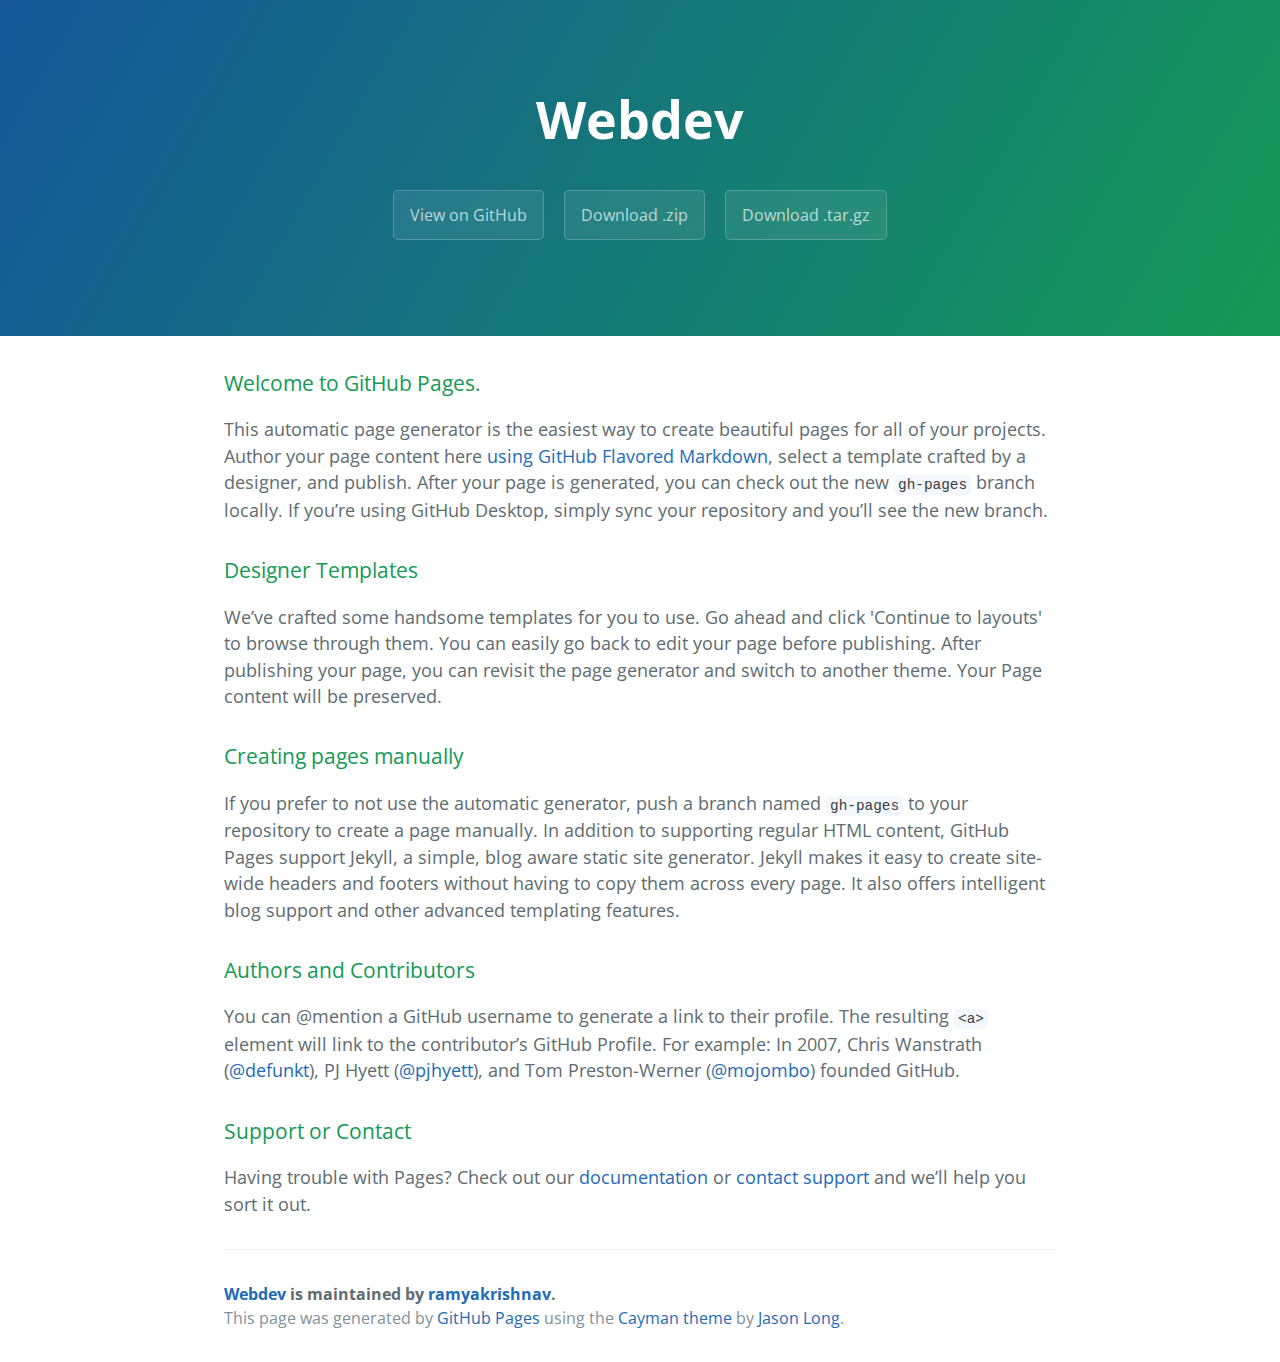
<file: index.html>
<!DOCTYPE html>
<html lang="en-us">
  <head>
    <meta charset="UTF-8">
    <title>Webdev by ramyakrishnav</title>
    <meta name="viewport" content="width=device-width, initial-scale=1">
    <link rel="stylesheet" type="text/css" href="stylesheets/normalize.css" media="screen">
    <link href='https://fonts.googleapis.com/css?family=Open+Sans:400,700' rel='stylesheet' type='text/css'>
    <link rel="stylesheet" type="text/css" href="stylesheets/stylesheet.css" media="screen">
    <link rel="stylesheet" type="text/css" href="stylesheets/github-light.css" media="screen">
  </head>
  <body>
    <section class="page-header">
      <h1 class="project-name">Webdev</h1>
      <h2 class="project-tagline"></h2>
      <a href="https://github.com/ramyakrishnav/WebDev" class="btn">View on GitHub</a>
      <a href="https://github.com/ramyakrishnav/WebDev/zipball/master" class="btn">Download .zip</a>
      <a href="https://github.com/ramyakrishnav/WebDev/tarball/master" class="btn">Download .tar.gz</a>
    </section>

    <section class="main-content">
      <h3>
<a id="welcome-to-github-pages" class="anchor" href="#welcome-to-github-pages" aria-hidden="true"><span aria-hidden="true" class="octicon octicon-link"></span></a>Welcome to GitHub Pages.</h3>

<p>This automatic page generator is the easiest way to create beautiful pages for all of your projects. Author your page content here <a href="https://guides.github.com/features/mastering-markdown/">using GitHub Flavored Markdown</a>, select a template crafted by a designer, and publish. After your page is generated, you can check out the new <code>gh-pages</code> branch locally. If you’re using GitHub Desktop, simply sync your repository and you’ll see the new branch.</p>

<h3>
<a id="designer-templates" class="anchor" href="#designer-templates" aria-hidden="true"><span aria-hidden="true" class="octicon octicon-link"></span></a>Designer Templates</h3>

<p>We’ve crafted some handsome templates for you to use. Go ahead and click 'Continue to layouts' to browse through them. You can easily go back to edit your page before publishing. After publishing your page, you can revisit the page generator and switch to another theme. Your Page content will be preserved.</p>

<h3>
<a id="creating-pages-manually" class="anchor" href="#creating-pages-manually" aria-hidden="true"><span aria-hidden="true" class="octicon octicon-link"></span></a>Creating pages manually</h3>

<p>If you prefer to not use the automatic generator, push a branch named <code>gh-pages</code> to your repository to create a page manually. In addition to supporting regular HTML content, GitHub Pages support Jekyll, a simple, blog aware static site generator. Jekyll makes it easy to create site-wide headers and footers without having to copy them across every page. It also offers intelligent blog support and other advanced templating features.</p>

<h3>
<a id="authors-and-contributors" class="anchor" href="#authors-and-contributors" aria-hidden="true"><span aria-hidden="true" class="octicon octicon-link"></span></a>Authors and Contributors</h3>

<p>You can @mention a GitHub username to generate a link to their profile. The resulting <code>&lt;a&gt;</code> element will link to the contributor’s GitHub Profile. For example: In 2007, Chris Wanstrath (<a href="https://github.com/defunkt" class="user-mention">@defunkt</a>), PJ Hyett (<a href="https://github.com/pjhyett" class="user-mention">@pjhyett</a>), and Tom Preston-Werner (<a href="https://github.com/mojombo" class="user-mention">@mojombo</a>) founded GitHub.</p>

<h3>
<a id="support-or-contact" class="anchor" href="#support-or-contact" aria-hidden="true"><span aria-hidden="true" class="octicon octicon-link"></span></a>Support or Contact</h3>

<p>Having trouble with Pages? Check out our <a href="https://help.github.com/pages">documentation</a> or <a href="https://github.com/contact">contact support</a> and we’ll help you sort it out.</p>

      <footer class="site-footer">
        <span class="site-footer-owner"><a href="https://github.com/ramyakrishnav/WebDev">Webdev</a> is maintained by <a href="https://github.com/ramyakrishnav">ramyakrishnav</a>.</span>

        <span class="site-footer-credits">This page was generated by <a href="https://pages.github.com">GitHub Pages</a> using the <a href="https://github.com/jasonlong/cayman-theme">Cayman theme</a> by <a href="https://twitter.com/jasonlong">Jason Long</a>.</span>
      </footer>

    </section>

  
  </body>
</html>
</file>
<file: stylesheets/stylesheet.css>
* {
  box-sizing: border-box; }

body {
  padding: 0;
  margin: 0;
  font-family: "Open Sans", "Helvetica Neue", Helvetica, Arial, sans-serif;
  font-size: 16px;
  line-height: 1.5;
  color: #606c71; }

a {
  color: #1e6bb8;
  text-decoration: none; }
  a:hover {
    text-decoration: underline; }

.btn {
  display: inline-block;
  margin-bottom: 1rem;
  color: rgba(255, 255, 255, 0.7);
  background-color: rgba(255, 255, 255, 0.08);
  border-color: rgba(255, 255, 255, 0.2);
  border-style: solid;
  border-width: 1px;
  border-radius: 0.3rem;
  transition: color 0.2s, background-color 0.2s, border-color 0.2s; }
  .btn + .btn {
    margin-left: 1rem; }

.btn:hover {
  color: rgba(255, 255, 255, 0.8);
  text-decoration: none;
  background-color: rgba(255, 255, 255, 0.2);
  border-color: rgba(255, 255, 255, 0.3); }

@media screen and (min-width: 64em) {
  .btn {
    padding: 0.75rem 1rem; } }

@media screen and (min-width: 42em) and (max-width: 64em) {
  .btn {
    padding: 0.6rem 0.9rem;
    font-size: 0.9rem; } }

@media screen and (max-width: 42em) {
  .btn {
    display: block;
    width: 100%;
    padding: 0.75rem;
    font-size: 0.9rem; }
    .btn + .btn {
      margin-top: 1rem;
      margin-left: 0; } }

.page-header {
  color: #fff;
  text-align: center;
  background-color: #159957;
  background-image: linear-gradient(120deg, #155799, #159957); }

@media screen and (min-width: 64em) {
  .page-header {
    padding: 5rem 6rem; } }

@media screen and (min-width: 42em) and (max-width: 64em) {
  .page-header {
    padding: 3rem 4rem; } }

@media screen and (max-width: 42em) {
  .page-header {
    padding: 2rem 1rem; } }

.project-name {
  margin-top: 0;
  margin-bottom: 0.1rem; }

@media screen and (min-width: 64em) {
  .project-name {
    font-size: 3.25rem; } }

@media screen and (min-width: 42em) and (max-width: 64em) {
  .project-name {
    font-size: 2.25rem; } }

@media screen and (max-width: 42em) {
  .project-name {
    font-size: 1.75rem; } }

.project-tagline {
  margin-bottom: 2rem;
  font-weight: normal;
  opacity: 0.7; }

@media screen and (min-width: 64em) {
  .project-tagline {
    font-size: 1.25rem; } }

@media screen and (min-width: 42em) and (max-width: 64em) {
  .project-tagline {
    font-size: 1.15rem; } }

@media screen and (max-width: 42em) {
  .project-tagline {
    font-size: 1rem; } }

.main-content :first-child {
  margin-top: 0; }
.main-content img {
  max-width: 100%; }
.main-content h1, .main-content h2, .main-content h3, .main-content h4, .main-content h5, .main-content h6 {
  margin-top: 2rem;
  margin-bottom: 1rem;
  font-weight: normal;
  color: #159957; }
.main-content p {
  margin-bottom: 1em; }
.main-content code {
  padding: 2px 4px;
  font-family: Consolas, "Liberation Mono", Menlo, Courier, monospace;
  font-size: 0.9rem;
  color: #383e41;
  background-color: #f3f6fa;
  border-radius: 0.3rem; }
.main-content pre {
  padding: 0.8rem;
  margin-top: 0;
  margin-bottom: 1rem;
  font: 1rem Consolas, "Liberation Mono", Menlo, Courier, monospace;
  color: #567482;
  word-wrap: normal;
  background-color: #f3f6fa;
  border: solid 1px #dce6f0;
  border-radius: 0.3rem; }
  .main-content pre > code {
    padding: 0;
    margin: 0;
    font-size: 0.9rem;
    color: #567482;
    word-break: normal;
    white-space: pre;
    background: transparent;
    border: 0; }
.main-content .highlight {
  margin-bottom: 1rem; }
  .main-content .highlight pre {
    margin-bottom: 0;
    word-break: normal; }
.main-content .highlight pre, .main-content pre {
  padding: 0.8rem;
  overflow: auto;
  font-size: 0.9rem;
  line-height: 1.45;
  border-radius: 0.3rem; }
.main-content pre code, .main-content pre tt {
  display: inline;
  max-width: initial;
  padding: 0;
  margin: 0;
  overflow: initial;
  line-height: inherit;
  word-wrap: normal;
  background-color: transparent;
  border: 0; }
  .main-content pre code:before, .main-content pre code:after, .main-content pre tt:before, .main-content pre tt:after {
    content: normal; }
.main-content ul, .main-content ol {
  margin-top: 0; }
.main-content blockquote {
  padding: 0 1rem;
  margin-left: 0;
  color: #819198;
  border-left: 0.3rem solid #dce6f0; }
  .main-content blockquote > :first-child {
    margin-top: 0; }
  .main-content blockquote > :last-child {
    margin-bottom: 0; }
.main-content table {
  display: block;
  width: 100%;
  overflow: auto;
  word-break: normal;
  word-break: keep-all; }
  .main-content table th {
    font-weight: bold; }
  .main-content table th, .main-content table td {
    padding: 0.5rem 1rem;
    border: 1px solid #e9ebec; }
.main-content dl {
  padding: 0; }
  .main-content dl dt {
    padding: 0;
    margin-top: 1rem;
    font-size: 1rem;
    font-weight: bold; }
  .main-content dl dd {
    padding: 0;
    margin-bottom: 1rem; }
.main-content hr {
  height: 2px;
  padding: 0;
  margin: 1rem 0;
  background-color: #eff0f1;
  border: 0; }

@media screen and (min-width: 64em) {
  .main-content {
    max-width: 64rem;
    padding: 2rem 6rem;
    margin: 0 auto;
    font-size: 1.1rem; } }

@media screen and (min-width: 42em) and (max-width: 64em) {
  .main-content {
    padding: 2rem 4rem;
    font-size: 1.1rem; } }

@media screen and (max-width: 42em) {
  .main-content {
    padding: 2rem 1rem;
    font-size: 1rem; } }

.site-footer {
  padding-top: 2rem;
  margin-top: 2rem;
  border-top: solid 1px #eff0f1; }

.site-footer-owner {
  display: block;
  font-weight: bold; }

.site-footer-credits {
  color: #819198; }

@media screen and (min-width: 64em) {
  .site-footer {
    font-size: 1rem; } }

@media screen and (min-width: 42em) and (max-width: 64em) {
  .site-footer {
    font-size: 1rem; } }

@media screen and (max-width: 42em) {
  .site-footer {
    font-size: 0.9rem; } }
</file>
<file: stylesheets/github-light.css>
/*
The MIT License (MIT)

Copyright (c) 2016 GitHub, Inc.

Permission is hereby granted, free of charge, to any person obtaining a copy
of this software and associated documentation files (the "Software"), to deal
in the Software without restriction, including without limitation the rights
to use, copy, modify, merge, publish, distribute, sublicense, and/or sell
copies of the Software, and to permit persons to whom the Software is
furnished to do so, subject to the following conditions:

The above copyright notice and this permission notice shall be included in all
copies or substantial portions of the Software.

THE SOFTWARE IS PROVIDED "AS IS", WITHOUT WARRANTY OF ANY KIND, EXPRESS OR
IMPLIED, INCLUDING BUT NOT LIMITED TO THE WARRANTIES OF MERCHANTABILITY,
FITNESS FOR A PARTICULAR PURPOSE AND NONINFRINGEMENT. IN NO EVENT SHALL THE
AUTHORS OR COPYRIGHT HOLDERS BE LIABLE FOR ANY CLAIM, DAMAGES OR OTHER
LIABILITY, WHETHER IN AN ACTION OF CONTRACT, TORT OR OTHERWISE, ARISING FROM,
OUT OF OR IN CONNECTION WITH THE SOFTWARE OR THE USE OR OTHER DEALINGS IN THE
SOFTWARE.

*/

.pl-c /* comment */ {
  color: #969896;
}

.pl-c1 /* constant, variable.other.constant, support, meta.property-name, support.constant, support.variable, meta.module-reference, markup.raw, meta.diff.header */,
.pl-s .pl-v /* string variable */ {
  color: #0086b3;
}

.pl-e /* entity */,
.pl-en /* entity.name */ {
  color: #795da3;
}

.pl-smi /* variable.parameter.function, storage.modifier.package, storage.modifier.import, storage.type.java, variable.other */,
.pl-s .pl-s1 /* string source */ {
  color: #333;
}

.pl-ent /* entity.name.tag */ {
  color: #63a35c;
}

.pl-k /* keyword, storage, storage.type */ {
  color: #a71d5d;
}

.pl-s /* string */,
.pl-pds /* punctuation.definition.string, string.regexp.character-class */,
.pl-s .pl-pse .pl-s1 /* string punctuation.section.embedded source */,
.pl-sr /* string.regexp */,
.pl-sr .pl-cce /* string.regexp constant.character.escape */,
.pl-sr .pl-sre /* string.regexp source.ruby.embedded */,
.pl-sr .pl-sra /* string.regexp string.regexp.arbitrary-repitition */ {
  color: #183691;
}

.pl-v /* variable */ {
  color: #ed6a43;
}

.pl-id /* invalid.deprecated */ {
  color: #b52a1d;
}

.pl-ii /* invalid.illegal */ {
  color: #f8f8f8;
  background-color: #b52a1d;
}

.pl-sr .pl-cce /* string.regexp constant.character.escape */ {
  font-weight: bold;
  color: #63a35c;
}

.pl-ml /* markup.list */ {
  color: #693a17;
}

.pl-mh /* markup.heading */,
.pl-mh .pl-en /* markup.heading entity.name */,
.pl-ms /* meta.separator */ {
  font-weight: bold;
  color: #1d3e81;
}

.pl-mq /* markup.quote */ {
  color: #008080;
}

.pl-mi /* markup.italic */ {
  font-style: italic;
  color: #333;
}

.pl-mb /* markup.bold */ {
  font-weight: bold;
  color: #333;
}

.pl-md /* markup.deleted, meta.diff.header.from-file */ {
  color: #bd2c00;
  background-color: #ffecec;
}

.pl-mi1 /* markup.inserted, meta.diff.header.to-file */ {
  color: #55a532;
  background-color: #eaffea;
}

.pl-mdr /* meta.diff.range */ {
  font-weight: bold;
  color: #795da3;
}

.pl-mo /* meta.output */ {
  color: #1d3e81;
}
</file>
